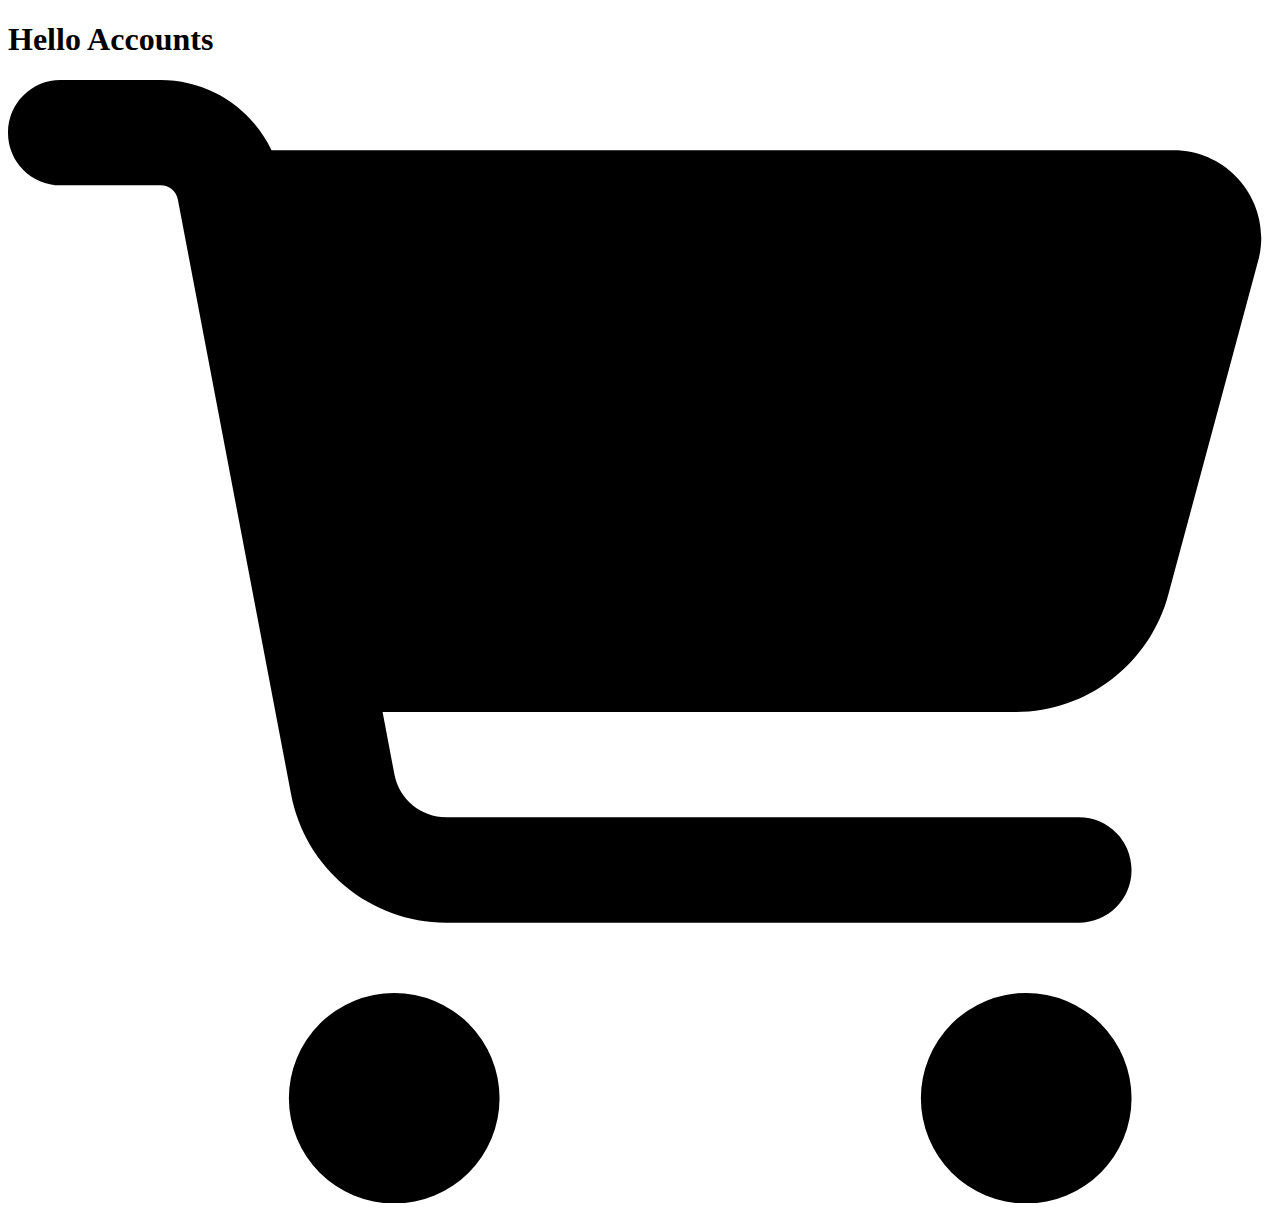
<file: accounts.html>
<!DOCTYPE html>
<html lang="en">
<head>
    <meta charset="UTF-8">
    <meta name="viewport" content="width=device-width, initial-scale=1.0">
    <title>Document</title>
    <link rel="stylesheet" href="assets/css/awesome.min.css">
    <style>
        svg {
            font-size: 10px;
        }
    </style>
</head>
<body>
    <h1>Hello Accounts</h1>
    <svg xmlns="http://www.w3.org/2000/svg" viewBox="0 0 576 512"><!--!Font Awesome Free 6.6.0 by @fontawesome - https://fontawesome.com License - https://fontawesome.com/license/free Copyright 2024 Fonticons, Inc.--><path d="M0 24C0 10.7 10.7 0 24 0L69.5 0c22 0 41.5 12.8 50.6 32l411 0c26.3 0 45.5 25 38.6 50.4l-41 152.3c-8.5 31.4-37 53.3-69.5 53.3l-288.5 0 5.4 28.5c2.2 11.3 12.1 19.5 23.6 19.5L488 336c13.3 0 24 10.7 24 24s-10.7 24-24 24l-288.3 0c-34.6 0-64.3-24.6-70.7-58.5L77.4 54.5c-.7-3.8-4-6.5-7.9-6.5L24 48C10.7 48 0 37.3 0 24zM128 464a48 48 0 1 1 96 0 48 48 0 1 1 -96 0zm336-48a48 48 0 1 1 0 96 48 48 0 1 1 0-96z"/></svg>
    <script src="assets/js/awesome.min.js"></script>
</body>
</html>
</file>
